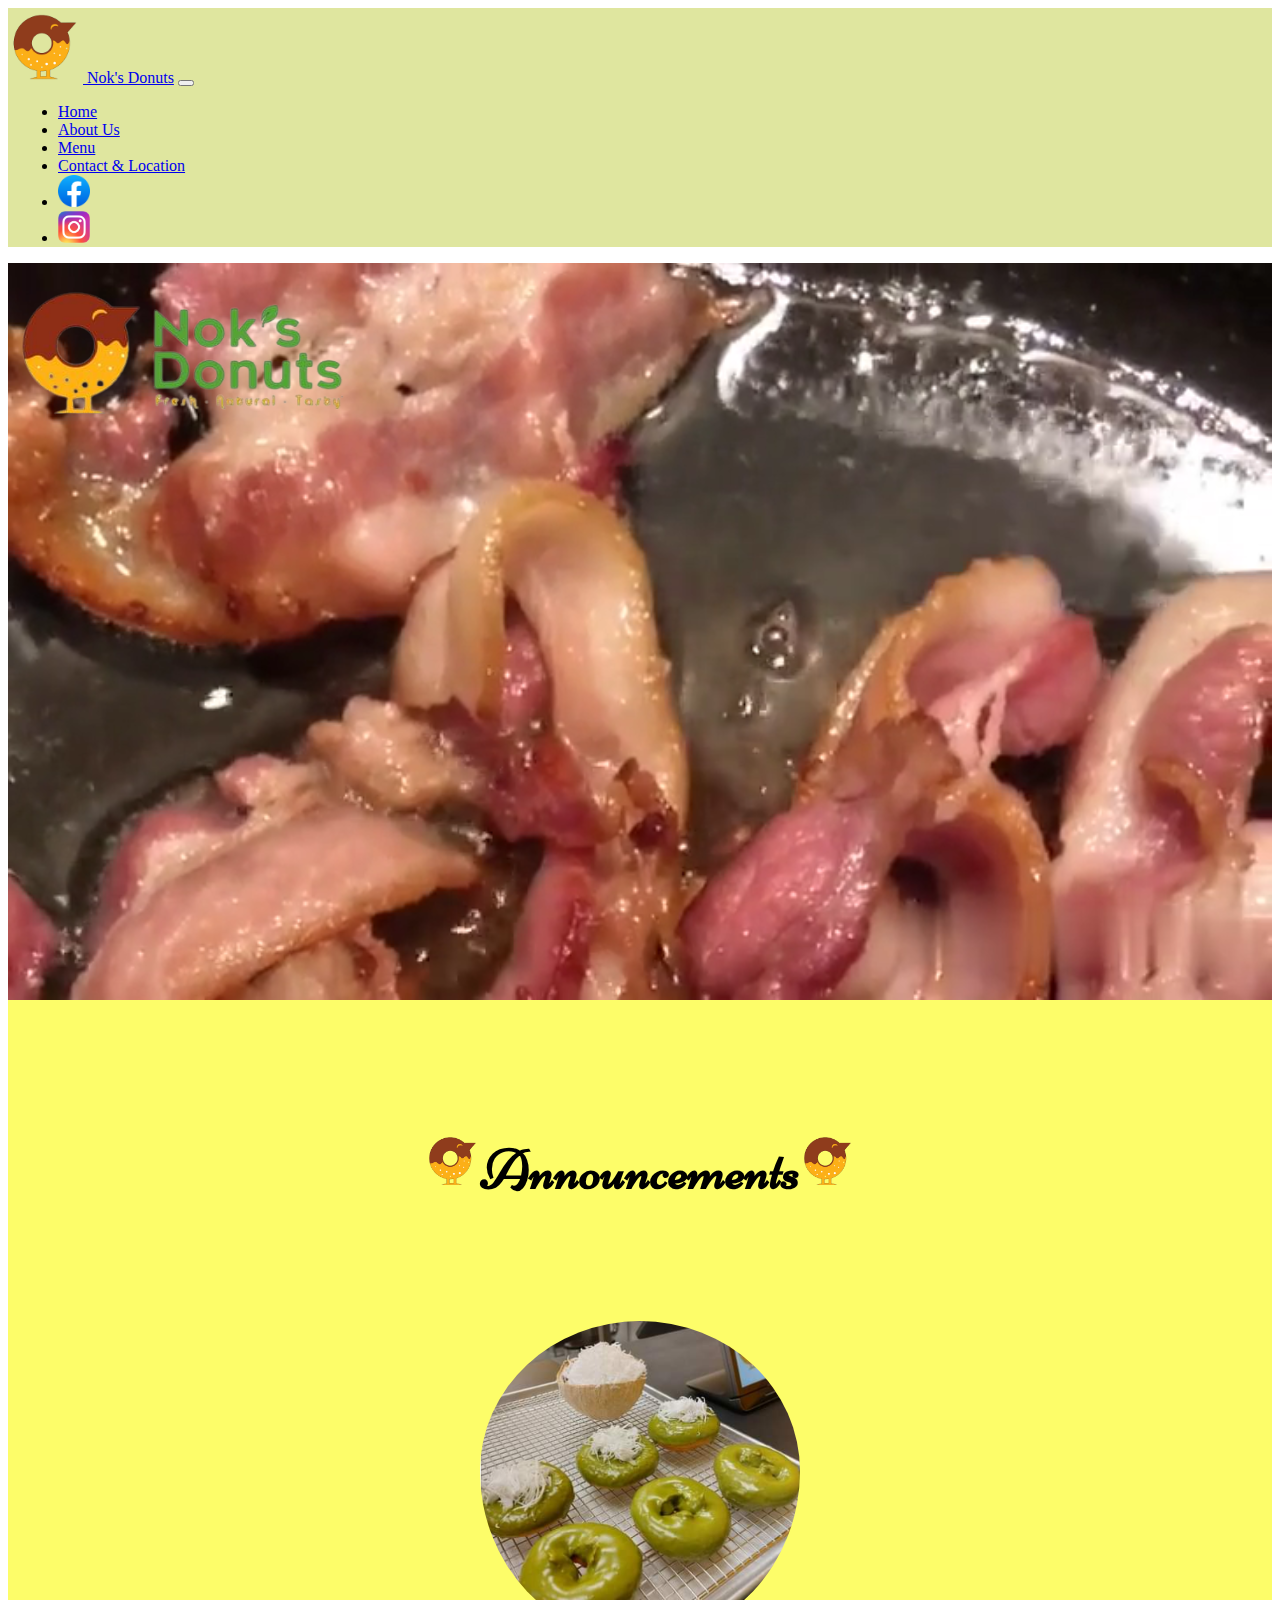
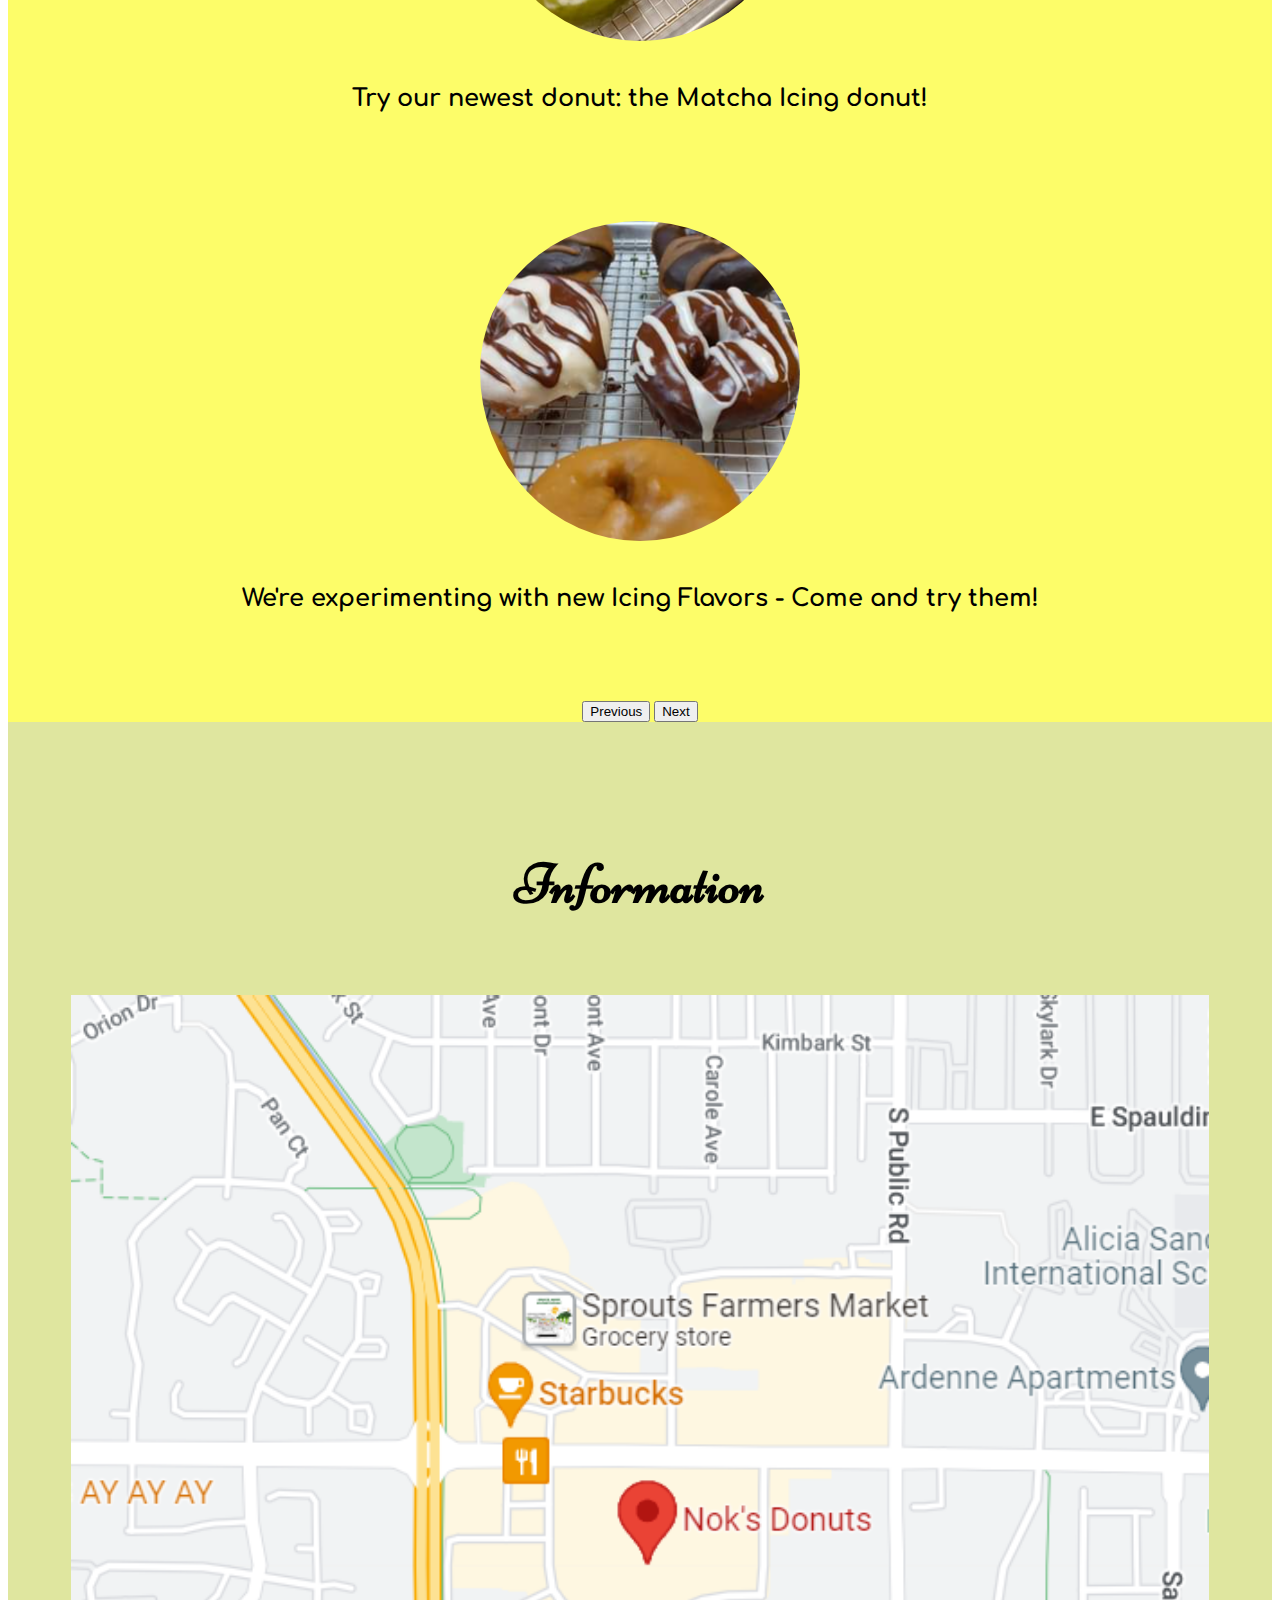
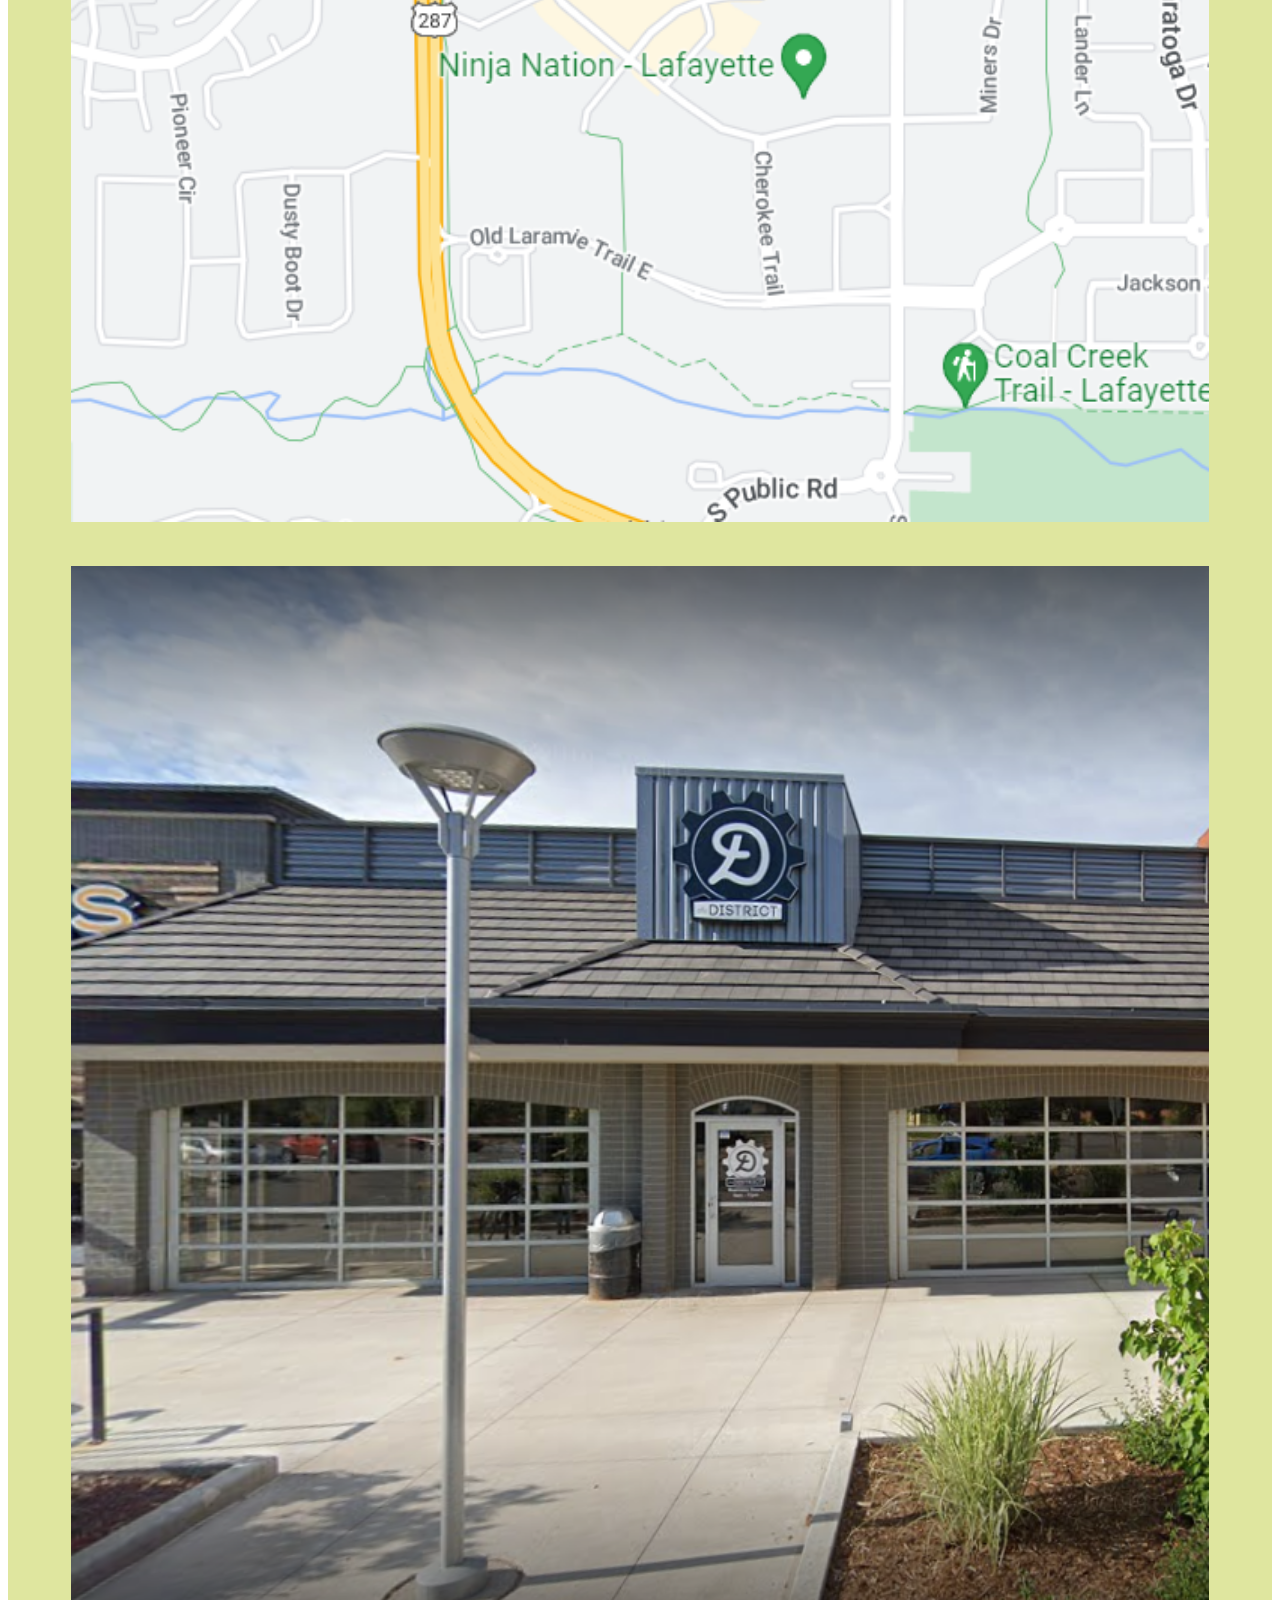
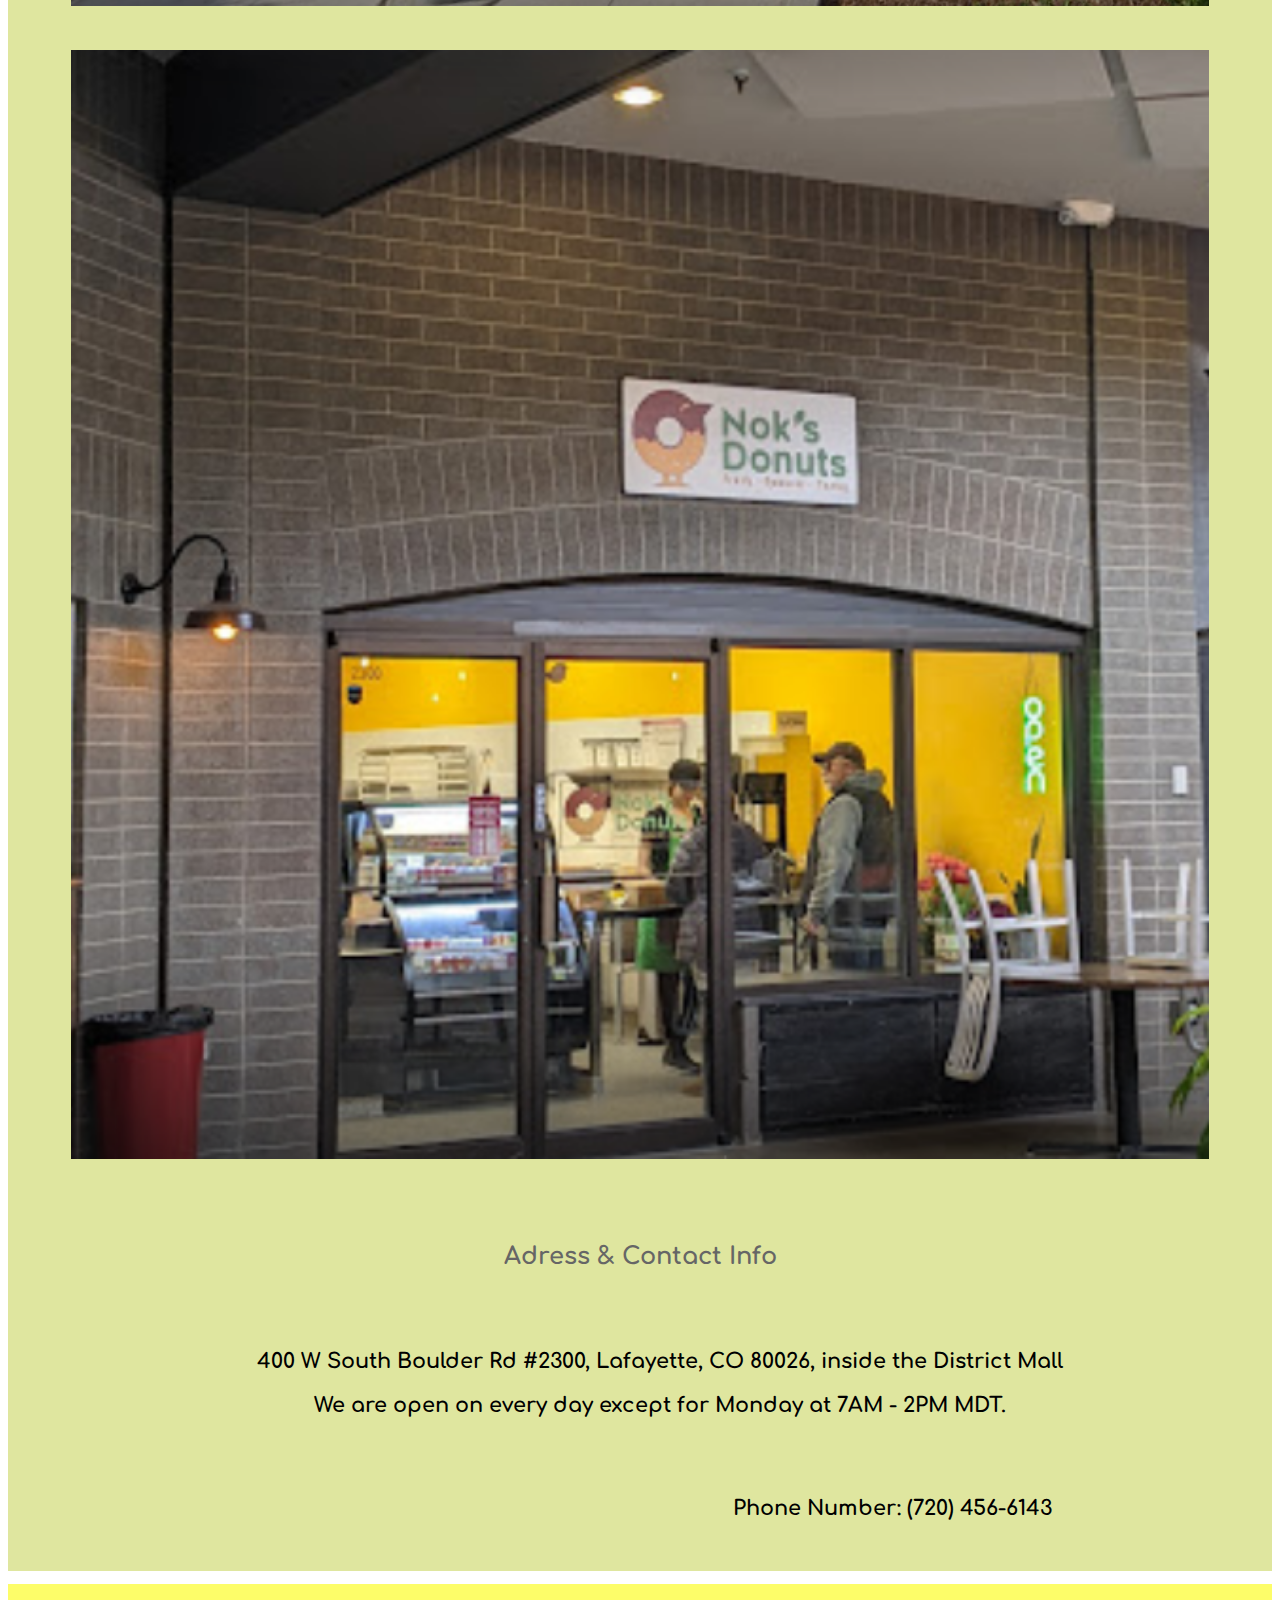
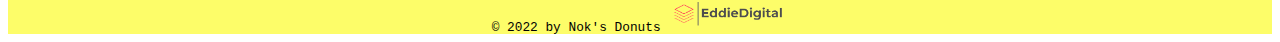
<file: index.html>
<!DOCTYPE html>
<html lang="en" dir="ltr">

<head>
  <meta charset="utf-8">
  <title>Nok's Donuts</title>
  <meta name="viewport" content="width=device-width, initial-scale=1.0">
  <!---Bootstrap Links--->
  <link href="https://cdn.jsdelivr.net/npm/bootstrap@5.1.3/dist/css/bootstrap.min.css" rel="stylesheet" integrity="sha384-1BmE4kWBq78iYhFldvKuhfTAU6auU8tT94WrHftjDbrCEXSU1oBoqyl2QvZ6jIW3" crossorigin="anonymous">
  <!---Javascript Links--->
  <script src="https://cdn.jsdelivr.net/npm/@popperjs/core@2.10.2/dist/umd/popper.min.js" integrity="sha384-7+zCNj/IqJ95wo16oMtfsKbZ9ccEh31eOz1HGyDuCQ6wgnyJNSYdrPa03rtR1zdB" crossorigin="anonymous"></script>
  <script src="https://cdn.jsdelivr.net/npm/bootstrap@5.1.3/dist/js/bootstrap.min.js" integrity="sha384-QJHtvGhmr9XOIpI6YVutG+2QOK9T+ZnN4kzFN1RtK3zEFEIsxhlmWl5/YESvpZ13" crossorigin="anonymous"></script>
  <!---CSS Link--->
  <link rel="stylesheet" href="styles.css">
  <!---Google Fonts Links--->
  <link rel="preconnect" href="https://fonts.googleapis.com">
  <link rel="preconnect" href="https://fonts.gstatic.com" crossorigin>
  <link href="https://fonts.googleapis.com/css2?family=Comfortaa:wght@500&family=Niconne&display=swap" rel="stylesheet">
</head>

<body>
  <nav class="navbar navbar-expand-lg navbar-light" style="background-color: #DFE69F;">
    <div class="container navigationBar">

      <a class="navbar-brand" href="index.html"><img src="media/navbarLogo.png" alt="" width="75" height="75" class="d-inline-block align-text-middle"> Nok's Donuts</a>
      <button class="navbar-toggler" type="button" data-bs-toggle="collapse" data-bs-target="#navbarNav" aria-controls="navbarNav" aria-expanded="false" aria-label="Toggle navigation">
        <span class="navbar-toggler-icon"></span>
      </button>

      <div class="collapse navbar-collapse" id="navbarNav">
        <ul class="navbar-nav ms-auto">
          <li class="nav-item">
            <a class="nav-link active" aria-current="page" href="index.html">Home</a>
          </li>
          <li class="nav-item">
            <a class="nav-link" href="about.html">About Us</a>
          </li>
          <li class="nav-item">
            <a class="nav-link" href="menu.html">Menu</a>
          </li>
          <li class="nav-item">
            <a class="nav-link" href="#infoAndContact">Contact & Location</a>
          </li>
          <li class="nav-item">
            <a class="nav-link" href="https://www.facebook.com/NoksDonuts/"><img class="facebookIcon" src="media/facebookIcon.png" alt="Our facebook page"></a>
          </li>
          <li class="nav-item">
            <a class="nav-link" href="https://www.instagram.com/noksdonuts"><img class="instagramIcon" src="media/instagramIcon.png" alt="Our instagram page"></a>
          </li>
        </ul>
      </div>

    </div>
  </nav>



  <!---Video--->
  <div class="headingPicture">
    <img class="nokDonutLogo" src="media/nokDonutLogo.png" alt="Nok's Donut logo">
    <video class ="donutMaker" autoplay loop muted>
      <source src="media/baconvideoblur.mp4" type="video/mp4">
    </video>
  </div>
  <!---Announcements--->
  <div class="announcements">
    <h1 class="headingTexts"> <img class="donutEmoji" src="media/navbarLogo.png" alt="nok's donut logo">Announcements<img class="donutEmoji" src="media/navbarLogo.png" alt="nok's donut logo"> </h1>



    <div id="announcementItems" class="carousel carousel-dark slide" data-bs-ride="carousel" data-bs-interval="false">
      <div class="carousel-inner">

        <div class="carousel-item active container-fluid">
          <img class="announcementImage" src="media/greenTeaDonut.png" alt="Our newest donut: the Matcha Icing Donut!">
          <h2 class="newsFeed">Try our newest donut: the Matcha Icing donut!</h2>
        </div>

        <div class="carousel-item container-fluid">
          <img class="announcementImage" src="media/newIcings.png" alt="Try our new Icing Flavors!">
          <h2 class="newsFeed">We're experimenting with new Icing Flavors - Come and try them!</h2>
        </div>

      </div>
      <button class="carousel-control-prev" type="button" data-bs-target="#announcementItems" data-bs-slide="prev">
        <span class="carousel-control-prev-icon" aria-hidden="true"></span>
        <span class="visually-hidden">Previous</span>
      </button>
      <button class="carousel-control-next" type="button" data-bs-target="#announcementItems" data-bs-slide="next">
        <span class="carousel-control-next-icon" aria-hidden="true"></span>
        <span class="visually-hidden">Next</span>
      </button>
    </div>
  </div>

  <section id="infoAndContact">
    <h1 class="headingTexts">Information</h1>

    <div class="row">
      <div class="col-lg-4 col-sm-12">
        <img class="locationImage" src="media/nokDonutShopMap.png" alt="Nok's Donut shop location">
      </div>
      <div class="col-lg-4 col-sm-12">
        <img class="locationImage" src="media/nokDonutMall.png" alt="Nok's Donut shop location">
      </div>
      <div class="col-lg-4 col-sm-12">
        <img class="locationImage" src="media/nokDonutShop.png" alt="Nok's Donut shop location">
      </div>
    </div>

    <h2 class="miniHeaderTexts">Adress & Contact Info</h2>
    <div class="row infomationText">
      <div class="col-lg-6 col-sm-12">
        <h3 class="bottomText"><strong>400 W South Boulder Rd #2300, Lafayette, CO 80026, inside the District Mall</strong></h3>
        <h3 class="bottomTextTwo"><strong>We are open on every day except for Monday at 7AM - 2PM MDT.</strong></h3>
      </div>
      <div class="col-lg-6 col-sm-12">
        <h3 class="bottomText leftMargin"><strong>Phone Number: (720) 456-6143</strong></h3>
      </div>
    </div>

  </section>

  <div class="bottomSection">
    <p class="credit">© 2022 by Nok's Donuts <img class="eddieDigital" src="media/eddieDigital.png" alt="EddieDigital logo"></p>
  </div>

</body

</html>
</file>
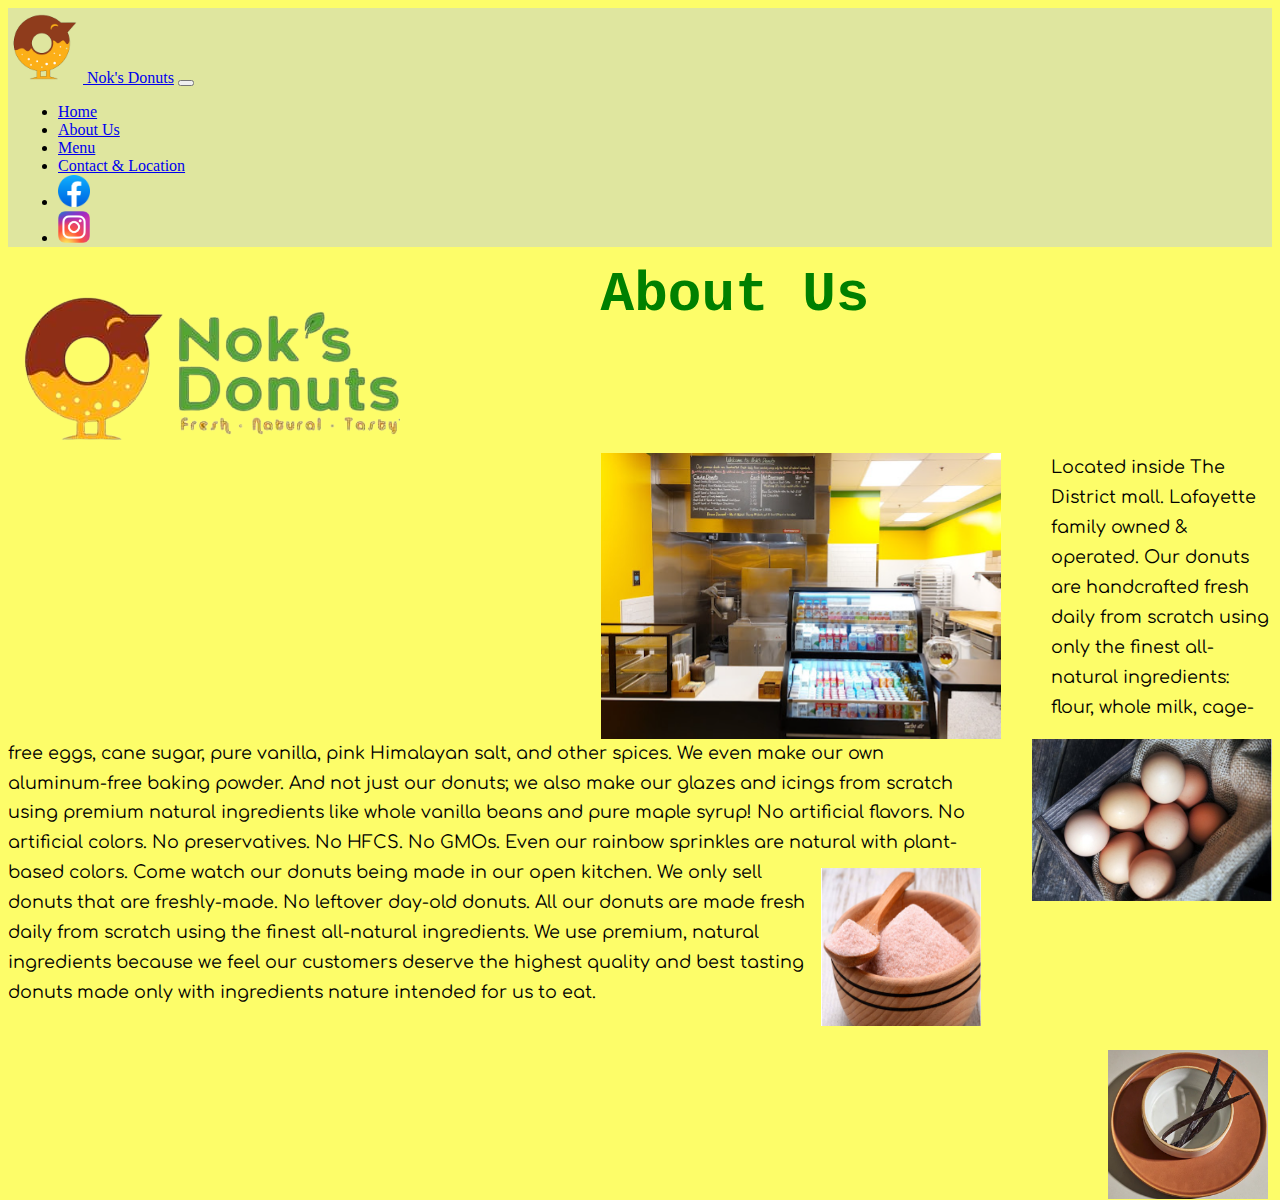
<file: about.html>
<!DOCTYPE html>
<html lang="en" dir="ltr">

<head>
  <meta charset="utf-8">
  <title>About Us</title>
  <meta name="viewport" content="width=device-width, initial-scale=1.0">
  <!---Bootstrap Links--->
  <link href="https://cdn.jsdelivr.net/npm/bootstrap@5.1.3/dist/css/bootstrap.min.css" rel="stylesheet" integrity="sha384-1BmE4kWBq78iYhFldvKuhfTAU6auU8tT94WrHftjDbrCEXSU1oBoqyl2QvZ6jIW3" crossorigin="anonymous">
  <!---Javascript Links--->
  <script src="https://cdn.jsdelivr.net/npm/@popperjs/core@2.10.2/dist/umd/popper.min.js" integrity="sha384-7+zCNj/IqJ95wo16oMtfsKbZ9ccEh31eOz1HGyDuCQ6wgnyJNSYdrPa03rtR1zdB" crossorigin="anonymous"></script>
  <script src="https://cdn.jsdelivr.net/npm/bootstrap@5.1.3/dist/js/bootstrap.min.js" integrity="sha384-QJHtvGhmr9XOIpI6YVutG+2QOK9T+ZnN4kzFN1RtK3zEFEIsxhlmWl5/YESvpZ13" crossorigin="anonymous"></script>
  <!---CSS Link--->
  <link rel="stylesheet" href="styles2.css">
  <!---Google Fonts Links--->
  <link rel="preconnect" href="https://fonts.googleapis.com">
  <link rel="preconnect" href="https://fonts.gstatic.com" crossorigin>
  <link href="https://fonts.googleapis.com/css2?family=Comfortaa:wght@500&family=Niconne&display=swap" rel="stylesheet">
</head>

<body>

  <nav class="navbar navbar-expand-lg navbar-light" style="background-color: #DFE69F;">
    <div class="container navigationBar">

      <a class="navbar-brand" href="index.html"><img src="media/navbarLogo.png" alt="" width="75" height="75" class="d-inline-block align-text-middle"> Nok's Donuts</a>
      <button class="navbar-toggler" type="button" data-bs-toggle="collapse" data-bs-target="#navbarNav" aria-controls="navbarNav" aria-expanded="false" aria-label="Toggle navigation">
        <span class="navbar-toggler-icon"></span>
      </button>

      <div class="collapse navbar-collapse" id="navbarNav">
        <ul class="navbar-nav ms-auto">
          <li class="nav-item">
            <a class="nav-link" aria-current="page" href="index.html">Home</a>
          </li>
          <li class="nav-item">
            <a class="nav-link active" href="about.html">About Us</a>
          </li>
          <li class="nav-item">
            <a class="nav-link" href="menu.html">Menu</a>
          </li>
          <li class="nav-item">
            <a class="nav-link" href="index.html#infoAndContact">Contact & Location</a>
          </li>
          <li class="nav-item">
            <a class="nav-link" href="https://www.facebook.com/NoksDonuts/"><img class="facebookIcon" src="media/facebookIcon.png" alt="Our facebook page"></a>
          </li>
          <li class="nav-item">
            <a class="nav-link" href="https://www.instagram.com/noksdonuts"><img class="instagramIcon" src="media/instagramIcon.png" alt="Our instagram page"></a>
          </li>
        </ul>
      </div>

    </div>
  </nav>

  <div class="aboutUs">
    <img class="nokDonutLogo" src="media/nokDonutLogo.png" alt="Nok's Donuts Logo">
    <h1>About Us</h1>
    <div class="container-fluid aboutUsSection">
      <img class="shop" src="media2/shop.png" alt="Shop">
      <img class="eggs" src="media2/eggs.png" alt="Cage-free eggs">
      <p>Located inside The District mall. Lafayette family owned & operated. Our donuts are handcrafted fresh daily from scratch using only the finest all-natural ingredients: flour,
        whole milk, cage-free eggs, cane sugar, pure vanilla, pink Himalayan salt, and other spices. We even make our own aluminum-free baking powder. And not just our donuts; we also make our glazes and icings from scratch using premium natural
        ingredients like whole vanilla beans and pure maple syrup! No artificial flavors. No artificial colors. No preservatives. No HFCS. No GMOs. Even our rainbow sprinkles are natural with plant-based colors. <img class="salt"
          src="media2/pinkHymalayaSalt.png" alt="Pink Hymalaya Salt">Come watch our donuts being made in
        our open kitchen. We only sell donuts that are freshly-made. No leftover day-old donuts.
        All our donuts are made fresh daily from scratch using the finest all-natural ingredients. We use premium, natural ingredients because we feel our customers deserve the
        highest quality and best tasting donuts made only with ingredients nature
        intended for us to eat.</p>

      <img class="vanilla" src="media2/vanillaBeans.png" alt="Vanilla Beans">

    </div>
  </div>
</body>

</html>
</file>
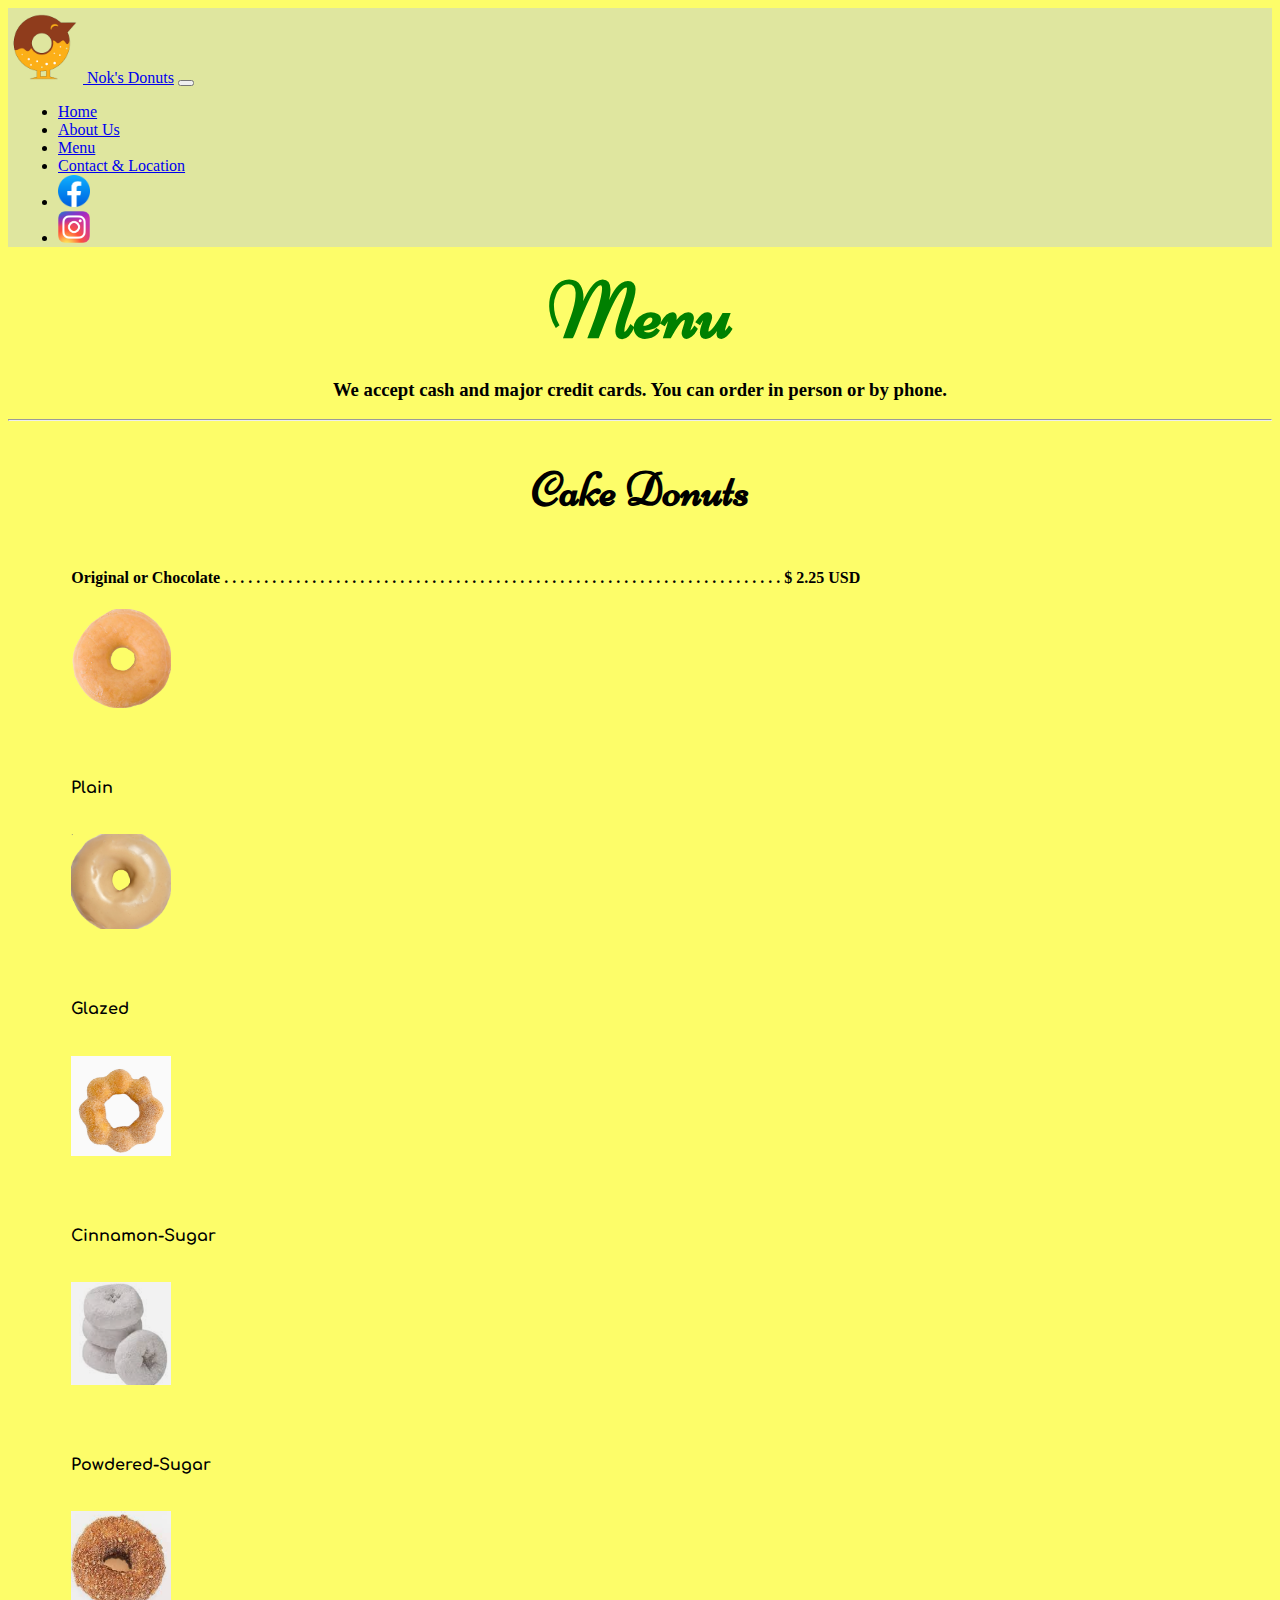
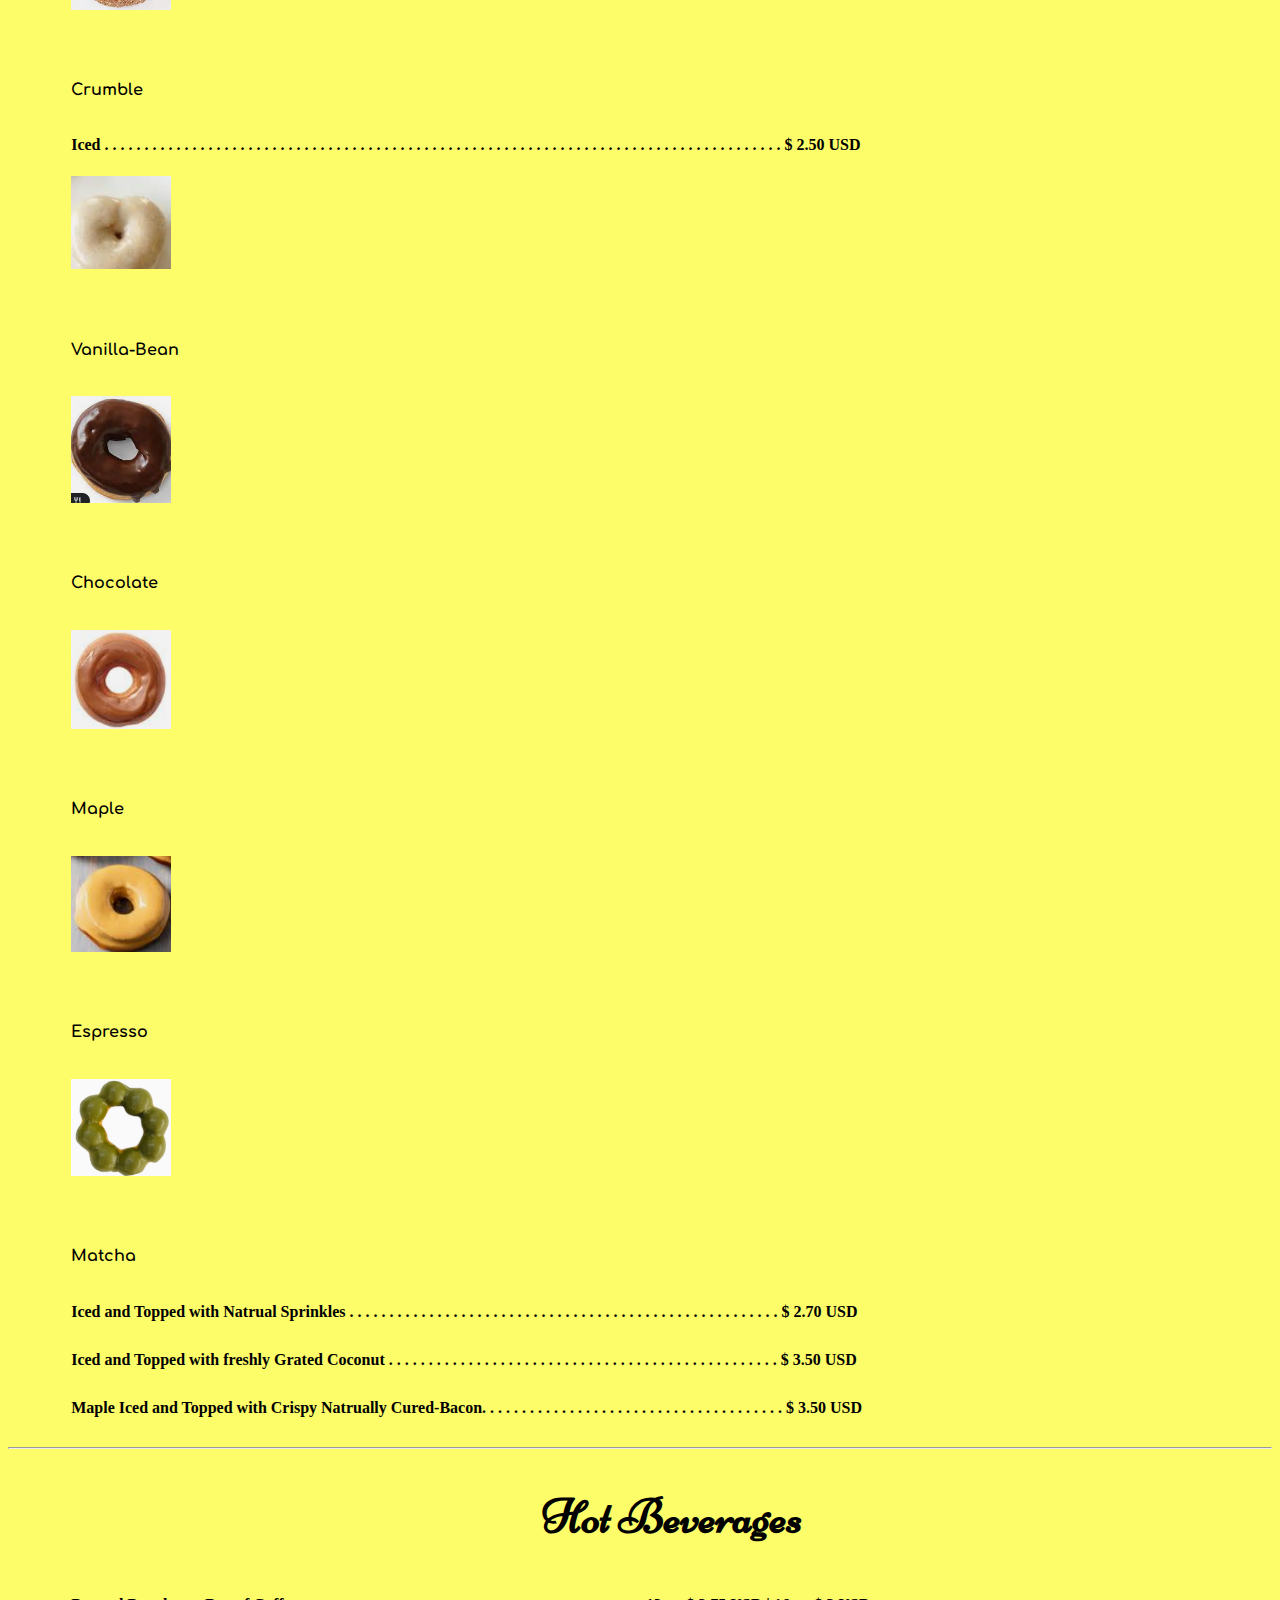
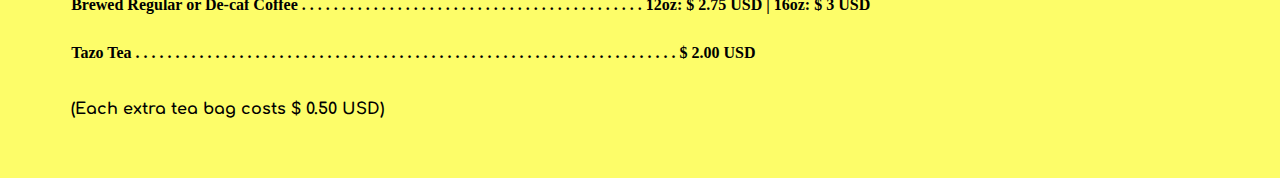
<file: menu.html>
<!DOCTYPE html>
<html lang="en" dir="ltr">

<head>
  <meta charset="utf-8">
  <title>Menu</title>
  <meta name="viewport" content="width=device-width, initial-scale=1.0">
  <!---Bootstrap Links--->
  <link href="https://cdn.jsdelivr.net/npm/bootstrap@5.1.3/dist/css/bootstrap.min.css" rel="stylesheet" integrity="sha384-1BmE4kWBq78iYhFldvKuhfTAU6auU8tT94WrHftjDbrCEXSU1oBoqyl2QvZ6jIW3" crossorigin="anonymous">
  <!---Javascript Links--->
  <script src="https://cdn.jsdelivr.net/npm/@popperjs/core@2.10.2/dist/umd/popper.min.js" integrity="sha384-7+zCNj/IqJ95wo16oMtfsKbZ9ccEh31eOz1HGyDuCQ6wgnyJNSYdrPa03rtR1zdB" crossorigin="anonymous"></script>
  <script src="https://cdn.jsdelivr.net/npm/bootstrap@5.1.3/dist/js/bootstrap.min.js" integrity="sha384-QJHtvGhmr9XOIpI6YVutG+2QOK9T+ZnN4kzFN1RtK3zEFEIsxhlmWl5/YESvpZ13" crossorigin="anonymous"></script>
  <!---CSS Link--->
  <link rel="stylesheet" href="styles2.css">
  <!---Google Fonts--->
  <link rel="preconnect" href="https://fonts.googleapis.com">
  <link rel="preconnect" href="https://fonts.gstatic.com" crossorigin>
  <link href="https://fonts.googleapis.com/css2?family=Comfortaa:wght@500&family=Niconne&display=swap" rel="stylesheet">
</head>

<body>

  <nav class="navbar navbar-expand-lg navbar-light" style="background-color: #DFE69F;">
    <div class="container navigationBar">

      <a class="navbar-brand" href="index.html"><img src="media/navbarLogo.png" alt="" width="75" height="75" class="d-inline-block align-text-middle"> Nok's Donuts</a>
      <button class="navbar-toggler" type="button" data-bs-toggle="collapse" data-bs-target="#navbarNav" aria-controls="navbarNav" aria-expanded="false" aria-label="Toggle navigation">
        <span class="navbar-toggler-icon"></span>
      </button>

      <div class="collapse navbar-collapse" id="navbarNav">
        <ul class="navbar-nav ms-auto">
          <li class="nav-item">
            <a class="nav-link" aria-current="page" href="index.html">Home</a>
          </li>
          <li class="nav-item">
            <a class="nav-link" href="about.html">About Us</a>
          </li>
          <li class="nav-item">
            <a class="nav-link active" href="menu.html">Menu</a>
          </li>
          <li class="nav-item">
            <a class="nav-link" href="index.html#infoAndContact">Contact & Location</a>
          </li>
          <li class="nav-item">
            <a class="nav-link" href="https://www.facebook.com/NoksDonuts/"><img class="facebookIcon" src="media/facebookIcon.png" alt="Our facebook page"></a>
          </li>
          <li class="nav-item">
            <a class="nav-link" href="https://www.instagram.com/noksdonuts"><img class="instagramIcon" src="media/instagramIcon.png" alt="Our instagram page"></a>
          </li>
        </ul>
      </div>

    </div>
  </nav>

  <div class="menuStarting">
    <h1 class="menuInfo"> Menu </h1>
    <h3>We accept cash and major credit cards. You can order in person or by phone.</h3>
    <hr>
    <h2 class="donutType">Cake Donuts</h2>
  </div>
  <div class="cakeDonuts">
    <h4> Original or Chocolate . . . . . . . . . . . . . . . . . . . . . . . . . . . . . . . . . . . . . . . . . . . . . . . . . . . . . . . . . . . . . . . . . . . . . . $ 2.25 USD</h4>
    <div class="container">
      <div class="row">
        <div class="col-lg-2 col-sm-4">
          <img class="plain donutPic" src="donuts/plain.png" alt="Picture of a plain donut">
          <h6>Plain</h6>
          <ul class="plainIngredients ingredients">
            <li>Pl</li>
            <li>a</li>
            <li>in</li>
          </ul>
        </div>
        <div class="col-lg-2 col-sm-4">
          <img class="glazed donutPic" src="donuts/glazed.png" alt="Picture of a glazed donut">
          <h6>Glazed</h6>
          <ul class="glazedIngredients ingredients">
            <li>Gl</li>
            <li>az</li>
            <li>ed</li>
          </ul>
        </div>
        <div class="col-lg-2 col-sm-4">
          <img class="cinnamonSugar donutPic" src="donuts/cinnamonSugar.png" alt="Picture of a cinnamon sugar donut">
          <h6>Cinnamon-Sugar</h6>
        </div>
        <div class="col-lg-2 col-sm-4">
          <img class="powderedSugar donutPic" src="donuts/powderedSugar.png" alt="Picture of a powdered sugar donut">
          <h6>Powdered-Sugar</h6>
        </div>
        <div class="col-lg-2 col-sm-4">
          <img class="crumble donutPic" src="donuts/crumble.png" alt="Picture of a crumble donut">
          <h6>Crumble</h6>
        </div>
      </div>
    </div>
    <h4> Iced . . . . . . . . . . . . . . . . . . . . . . . . . . . . . . . . . . . . . . . . . . . . . . . . . . . . . . . . . . . . . . . . . . . . . . . . . . . . . . . . . . . . . $ 2.50 USD</h4>
    <div class="container">
      <div class="row">
        <div class="col-lg-2 col-sm-4">
          <img class="vanillaBean donutPic" src="donuts/vanillaBean.png" alt="Picture of a vanilla bean donut">
          <h6>Vanilla-Bean</h6>
        </div>
        <div class="col-lg-2 col-sm-4">
          <img class="chocolate donutPic" src="donuts/chocolate.png" alt="Picture of a chocolate donut">
          <h6>Chocolate</h6>
        </div>
        <div class="col-lg-2 col-sm-4">
          <img class="maple donutPic" src="donuts/maple.png" alt="Picture of a maple donut">
          <h6>Maple</h6>
        </div>
        <div class="col-lg-2 col-sm-4">
          <img class="espresso donutPic" src="donuts/espresso.png" alt="Picture of a espresso donut">
          <h6>Espresso</h6>
        </div>
        <div class="col-lg-2 col-sm-4">
          <img class="matcha donutPic" src="donuts/matcha.png" alt="Picture of a matcha donut">
          <h6>Matcha</h6>
        </div>
      </div>
    </div>
    <h4 class="noPic"> Iced and Topped with Natrual Sprinkles . . . . . . . . . . . . . . . . . . . . . . . . . . . . . . . . . . . . . . . . . . . . . . . . . . . . . . $ 2.70 USD</h4>
    <h4 class="noPic"> Iced and Topped with freshly Grated Coconut . . . . . . . . . . . . . . . . . . . . . . . . . . . . . . . . . . . . . . . . . . . . . . . . . $ 3.50 USD</h4>
    <h4 class="noPic"> Maple Iced and Topped with Crispy Natrually Cured-Bacon. . . . . . . . . . . . . . . . . . . . . . . . . . . . . . . . . . . . . . $ 3.50 USD</h4>
  </div>
  <hr>
  <div class="hotBeverages">
    <h2 class="donutType">Hot Beverages</h2>
    <h4 class="noPic">Brewed Regular or De-caf Coffee . . . . . . . . . . . . . . . . . . . . . . . . . . . . . . . . . . . . . . . . . . . 12oz: $ 2.75 USD | 16oz: $ 3 USD</h4>
    <h4 class="noPic" id="bottomLine">Tazo Tea  . . . . . . . . . . . . . . . . . . . . . . . . . . . . . . . . . . . . . . . . . . . . . . . . . . . . . . . . . . . . . . . . . . . . $ 2.00 USD</h4>
    <h6>(Each extra tea bag costs $ 0.50 USD)</h6>
  </div>

  <script src="https://ajax.googleapis.com/ajax/libs/jquery/3.6.0/jquery.min.js"></script>
  <script src="index.js" charset="utf-8"></script>
</body>

</html>
</file>
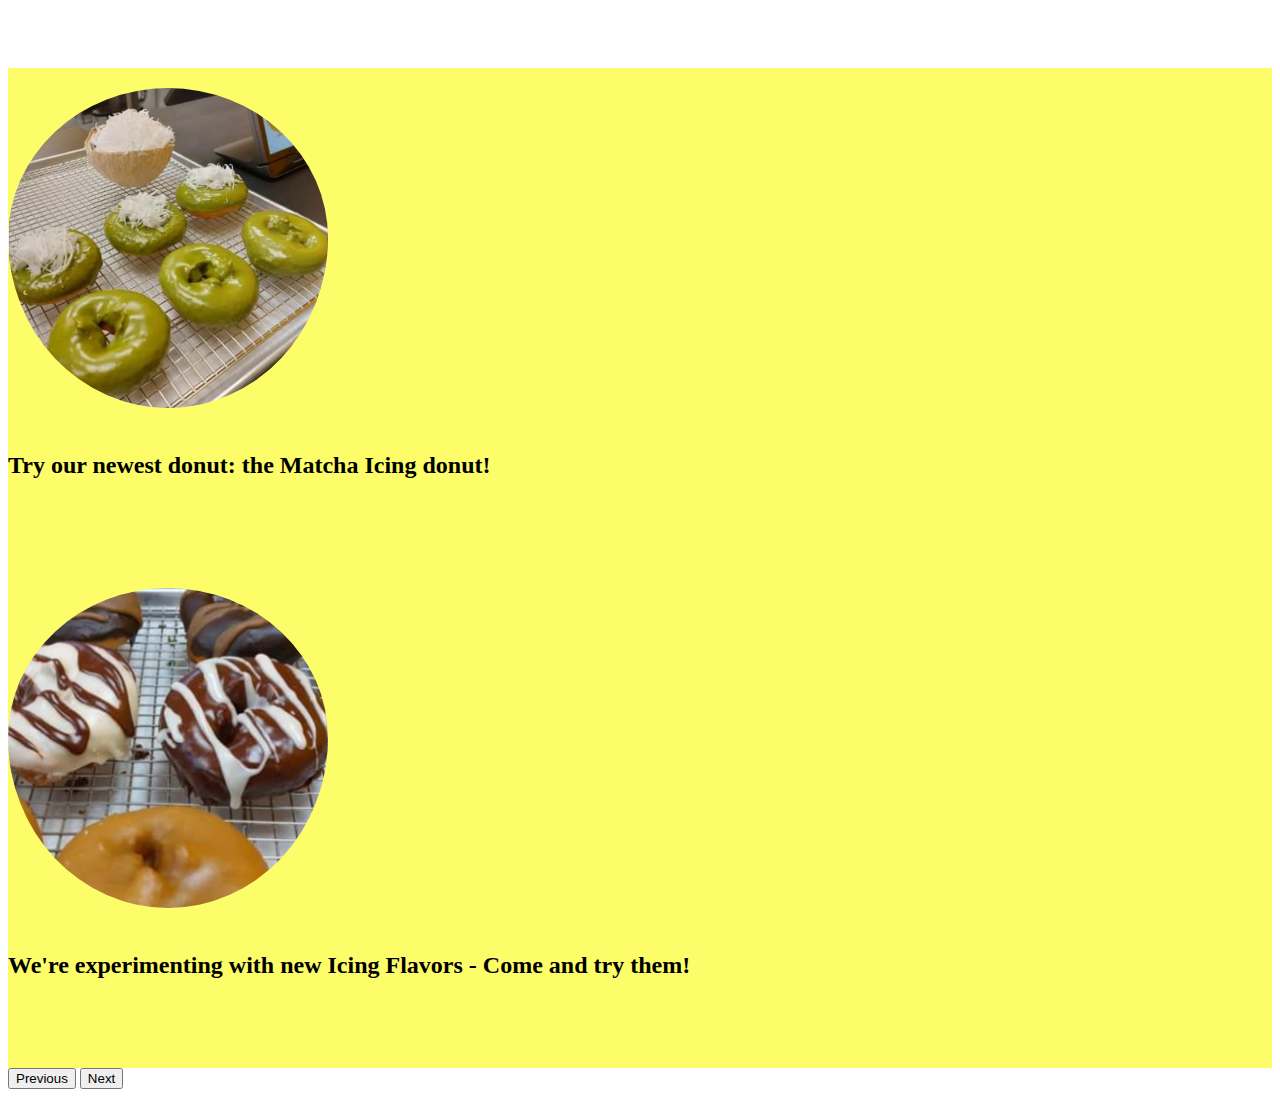
<file: testing.html>
<!DOCTYPE html>
<html lang="en" dir="ltr">

<head>
  <meta charset="utf-8">
  <title></title>
  <!---Bootstrap Links--->
  <link href="https://cdn.jsdelivr.net/npm/bootstrap@5.1.3/dist/css/bootstrap.min.css" rel="stylesheet" integrity="sha384-1BmE4kWBq78iYhFldvKuhfTAU6auU8tT94WrHftjDbrCEXSU1oBoqyl2QvZ6jIW3" crossorigin="anonymous">
  <!---Javascript Links--->
  <script src="https://cdn.jsdelivr.net/npm/@popperjs/core@2.10.2/dist/umd/popper.min.js" integrity="sha384-7+zCNj/IqJ95wo16oMtfsKbZ9ccEh31eOz1HGyDuCQ6wgnyJNSYdrPa03rtR1zdB" crossorigin="anonymous"></script>
  <script src="https://cdn.jsdelivr.net/npm/bootstrap@5.1.3/dist/js/bootstrap.min.js" integrity="sha384-QJHtvGhmr9XOIpI6YVutG+2QOK9T+ZnN4kzFN1RtK3zEFEIsxhlmWl5/YESvpZ13" crossorigin="anonymous"></script>
  <!---CSS Link--->
  <link rel="stylesheet" href="styles.css">
</head>

<body>

    <div id="announcementItems" data-bs-ride="carousel" data-bs-interval="false">
      <div class="carousel-inner innerItems">

        <div class="carousel-item active" data-bs-interval="0">
          <img class="announcementImage" src="media/greenTeaDonut.png" alt="Our newest donut: the Matcha Icing Donut!">
          <h2 class="newsFeed">Try our newest donut: the Matcha Icing donut!</h2>
        </div>
        <div class="carousel-item">
          <img class="announcementImage" src="media/newIcings.png" alt="Try our new Icing Flavors!">
          <h2 class="newsFeed">We're experimenting with new Icing Flavors - Come and try them!</h2>
        </div>

      </div>
      <button class="carousel-control-prev" type="button" data-bs-target="#announcementItems" data-bs-slide="prev">
        <span class="carousel-control-prev-icon" aria-hidden="true"></span>
        <span class="visually-hidden">Previous</span>
      </button>
      <button class="carousel-control-next" type="button" data-bs-target="#announcementItems" data-bs-slide="next">
        <span class="carousel-control-next-icon" aria-hidden="true"></span>
        <span class="visually-hidden">Next</span>
      </button>
    </div>




</body>


</html>
</file>
<file: styles.css>
h3{
  font-size: 1.3rem;

}


.nav-item{
  margin: 0px 10px 0px 10px;
}
.home-page{
  margin-left: 200px;
}
.navbar{
  z-index: 1;
}

.facebookIcon{
  height: 2rem;
  width: 2rem;
}

.instagramIcon{
  height: 2rem;
  width: 2rem;
}

.nokDonutLogo{
  position: absolute;
  height: 20%;
}

.headingPicture{
  background-color: #FDFD69;
}

.donutMaker{
  width: 100%;
}

.announcements{
  padding-top: 90px;
  text-align: center;
  background-color: #FDFD69;
}

#announcementItems{
  padding-top: 60px;
}

.newsFeed{
  margin-top: 40px;
  font-size: 1.5rem;
  font-family: Comfortaa;
}

.announcementImage{
  border-radius: 50%;
  padding-top: 20px;
  height: 20rem;
  width: 20rem;
}

.donutEmoji{
  height:3.5rem;
  width:3.5rem;
}

.carousel-item{
  height: 500px;
  background-color: #FDFD69;
}

.headingTexts{
  font-size: 3.5rem;
  font-family: Niconne,fantasy;
}

#infoAndContact{
  background-color: #DFE69F;
  text-align: center;
  padding-top: 90px;
  padding-bottom: 30px;
}

.bottomText{
  margin-left: 40px;
  margin-top: 5rem;
  font-family: Comfortaa,fantasy;
}

.bottomTextTwo{
  margin-top: 10px;
  font-family: Comfortaa,fantasy;
  margin-left: 40px;
}

.locationImage{
  margin-top: 40px;
  width: 90%;
}

.miniHeaderTexts{
  font-family: Comfortaa;
  font-size: 1.5rem;
  color: #666666;
  margin-top: 5rem;
}

.informationText{
  text-align: left;
}

.leftMargin{
  margin-left: 40%;
}

.credit{
  top: 11px;
  position: relative;
  font-size: 0.8rem;
  font-family: monospace;
}

.bottomSection{
  height: 50px;
  background-color: #FDFD69;
  text-align: center;
}

.eddieDigital{
  width: 120px;
  height: auto;
}
/*
#myVideo {
  position: fixed;
  right: 0;
  bottom: 0;
  min-width: 100%;
  min-height: 100%;
}
*/

/*
#donutPicture{
  min-width: 100%;
  min-height: 100%;
  padding-bottom: 200rem;
}
*/
</file>
<file: styles2.css>
.facebookIcon {
  height: 2rem;
  width: 2rem;
}

.instagramIcon {
  height: 2rem;
  width: 2rem;
}

.nav-item {
  margin: 0px 10px 0px 10px;
}

.home-page {
  margin-left: 200px;
}

.navbar {
  z-index: 1;
}

.nokDonutLogo {
  float: left;
  margin-right: 15%;
}

.eggs {
  float: right;
  width: 15rem;
  height: auto;
  margin-left: 4%;
}

.vanilla {
  position: absolute;
  width: 10rem;
  height: auto;
  right: 12px;
  margin-top: 25px;
}

.salt {
  width: 10rem;
  height: auto;
  float: right;
  margin-left: 10px;
  margin-top: 10px;
}

.shop {
  width: 25rem;
  height: auto;
  float: left;
  margin-right: 4%;
}

.menuStarting {
  text-align: center;
}

.menuInfo {
  font-size: 5rem;
  font-family: Niconne, cursive;
  margin-top: 10px;
  margin-bottom: 10px;
}

.cakeDonuts {
  margin-left: 5%;
}

.hotBeverages {
  margin-left: 5%;
}

.donutPic {
  margin-bottom: 30px;
  height: auto;
  width: 100px;
}

.donutType {
  text-align: center;
  margin-bottom: 50px;
}

.hidden {
  display: none;
}

p {
  font-size: 1.1rem;
  line-height: 1.7;
  font-family: Comfortaa;
}

h1 {
  font-size: 3.5rem;
  font-family: monospace;
  margin-bottom: 10%;
  color: green;
  margin-top: 10px;
}

body {
  background-color: #FDFD69;
}

h6 {
  font-family: Comfortaa;
  font-size: 1rem;
}

h2 {
  font-family: Niconne, cursive;
  font-size: 3rem;
}

.noPic {
  margin-bottom: 30px;
}

#bottomLine {
  margin-bottom: 10px;
}

.hotBeverages {
  margin-bottom: 60px;
}
</file>
